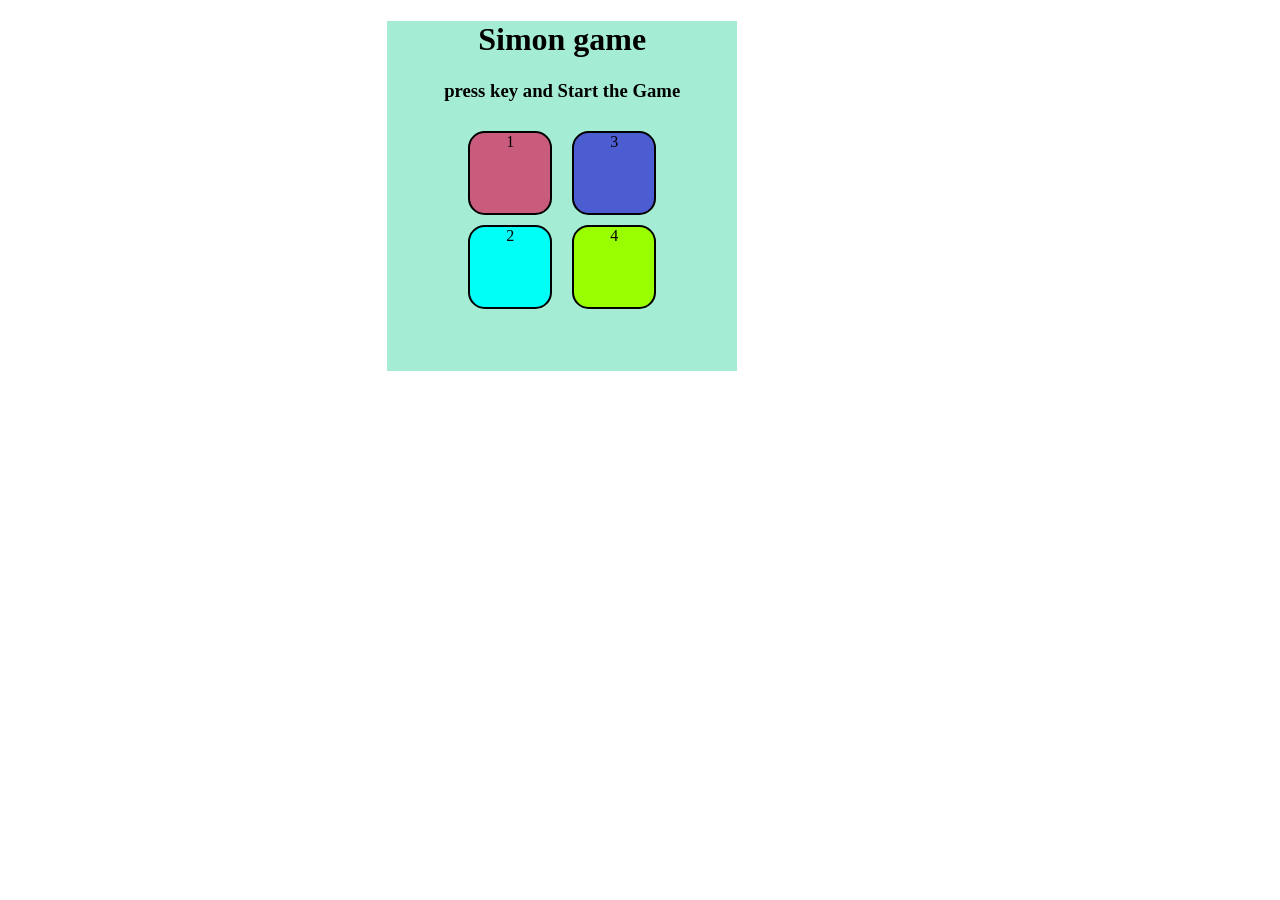
<file: index (1).html>
<!DOCTYPE html>
<html lang="en">
  <head>
    <meta charset="UTF-8" />
    <meta http-equiv="X-UA-Compatible" content="IE=edge" />
    <meta name="viewport" content="width=device-width, initial-scale=1.0" />
    <title>simon say Game</title>
    <link rel="stylesheet" href="style.css">
  </head>
<body>
  <div  class="div1">
    <h1>Simon game</h1>
    <h3>press key and Start the Game</h3>
    <div class="sub">
      <div class="line-one">
        <div class="btn red" id="red">1</div>
        <div class="btn skyblue" id="skyblue" >2</div>
      </div>
      
      <div class="line-two">
        <div class="btn blue"  id="blue">3</div>
        <div class="btn green" id="green">4</div>
      </div>
     


    <script src="app.js"></script>
  </body>
</html>
</file>
<file: style.css>
.div1{
    height: 350px;
    width:350px;
    color: black;
    background-color: rgb(165, 236, 212);
    text-align: center;
  margin-left:30%;
}
.sub{
    display: flex;
    justify-content: center;
    
    
}
.btn{
    height: 80px;
    width: 80px;
    background-color: red;
    border: 2px solid black;
    border-radius: 20%;
    margin: 10px;  
}
.red{
    background-color: rgb(201, 92, 125);

}
.skyblue{
    background-color: rgb(0, 255, 247);

}
.blue{
    background-color: rgb(75, 93, 209);

}
.green{
    background-color: rgb(153, 255, 0);

}
.flash{
    background-color: white;
}
.userFlash{
    background-color: rgb(225, 255, 0);
}
</file>
